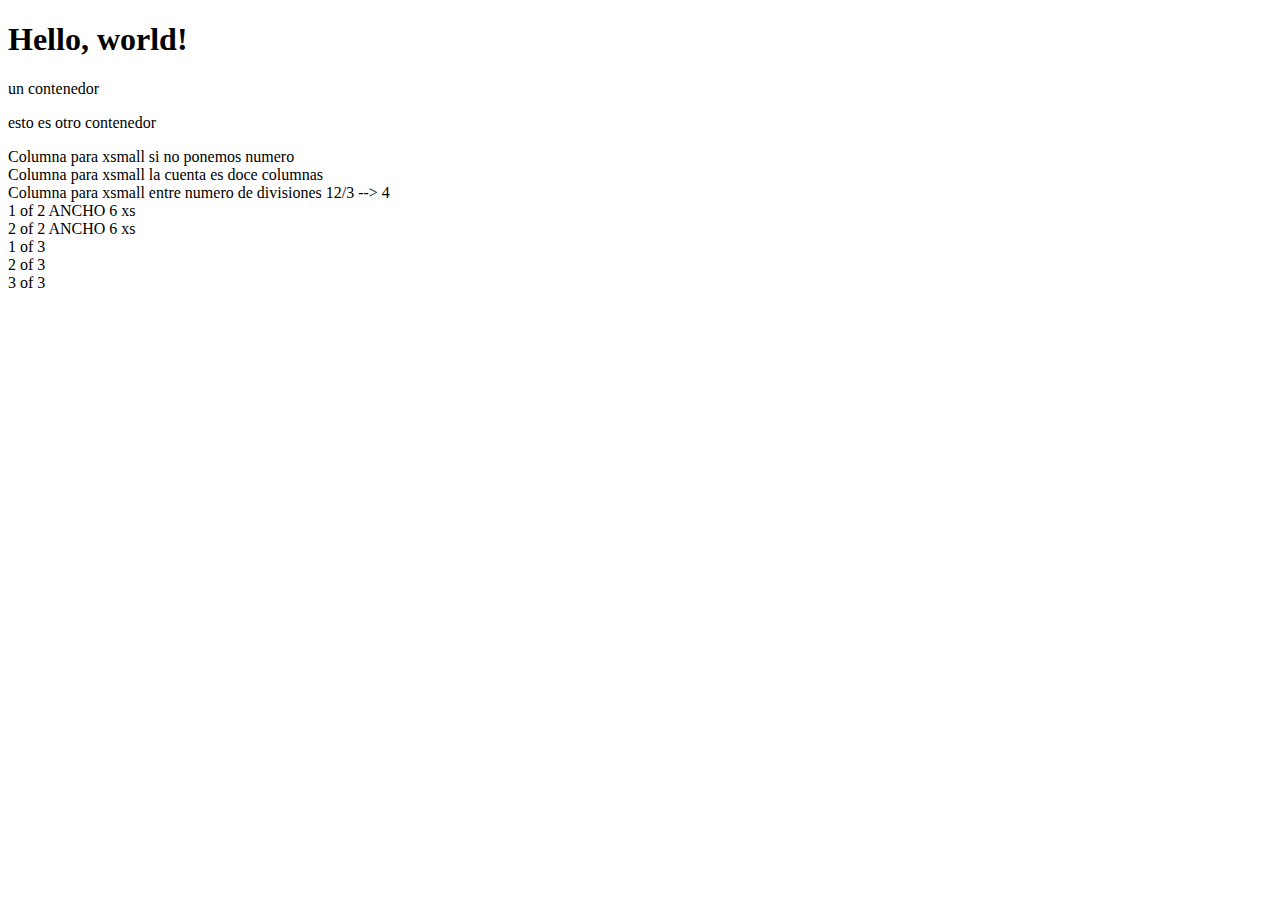
<file: tarea1YagoLopez/plantilla.html>
<!doctype html>
<html lang="en">
<head>
    <!-- OBLIGATORIO meta tags -->
    <meta charset="utf-8">
    <!--viewport proporciona la informacion del ancho del dispositivo que tienes-->
    <!-- content eel contenido que carga y initial-scale la escala que proporciona-->
    <meta name="viewport" content="width=device-width, initial-scale=1">

    <!-- Bootstrap CSS online repositorio-->
    <link href="https://cdn.jsdelivr.net/npm/bootstrap@5.1.3/dist/css/bootstrap.min.css" rel="stylesheet"
          integrity="sha384-1BmE4kWBq78iYhFldvKuhfTAU6auU8tT94WrHftjDbrCEXSU1oBoqyl2QvZ6jIW3" crossorigin="anonymous">
    <!-- a continuacion otros css propios-->
    <title>Hello, world! Bs5</title>
</head>
<body>
<h1>Hello, world! </h1>

<!-- inicio codigo propio-->
<div class="container">
    <!-- Content here -->
    <p>un contenedor</p>
</div>

<div class="container">
    <!-- Content here -->
    <p>esto es otro contenedor</p>
</div>

<div class="container">
    <div class="row">
        <div class="col">
            Columna para xsmall si no ponemos numero
        </div>
        <div class="col">
            Columna para xsmall la cuenta es doce columnas
        </div>
        <div class="col">
            Columna para xsmall entre numero de divisiones 12/3 --> 4
        </div>
    </div>
</div>

<div class="container">
    <div class="row">
        <div class="col">
            1 of 2  ANCHO 6 xs
        </div>
        <div class="col">
            2 of 2  ANCHO 6 xs
        </div>
    </div>
    <div class="row">
        <div class="col">
            1 of 3
        </div>
        <div class="col">
            2 of 3
        </div>
        <div class="col">
            3 of 3
        </div>
    </div>
</div>




<!--codigo propio final-->

<!-- Optional JavaScript; choose one of the two! -->

<!-- Option 1: Bootstrap Bundle with Popper -->
<script src="https://cdn.jsdelivr.net/npm/bootstrap@5.1.3/dist/js/bootstrap.bundle.min.js"
        integrity="sha384-ka7Sk0Gln4gmtz2MlQnikT1wXgYsOg+OMhuP+IlRH9sENBO0LRn5q+8nbTov4+1p"
        crossorigin="anonymous"></script>

<!-- Option 2: Separate Popper and Bootstrap JS -->
<!--
<script src="https://cdn.jsdelivr.net/npm/@popperjs/core@2.10.2/dist/umd/popper.min.js" integrity="sha384-7+zCNj/IqJ95wo16oMtfsKbZ9ccEh31eOz1HGyDuCQ6wgnyJNSYdrPa03rtR1zdB" crossorigin="anonymous"></script>
<script src="https://cdn.jsdelivr.net/npm/bootstrap@5.1.3/dist/js/bootstrap.min.js" integrity="sha384-QJHtvGhmr9XOIpI6YVutG+2QOK9T+ZnN4kzFN1RtK3zEFEIsxhlmWl5/YESvpZ13" crossorigin="anonymous"></script>
-->
</body>
</html>
</file>
